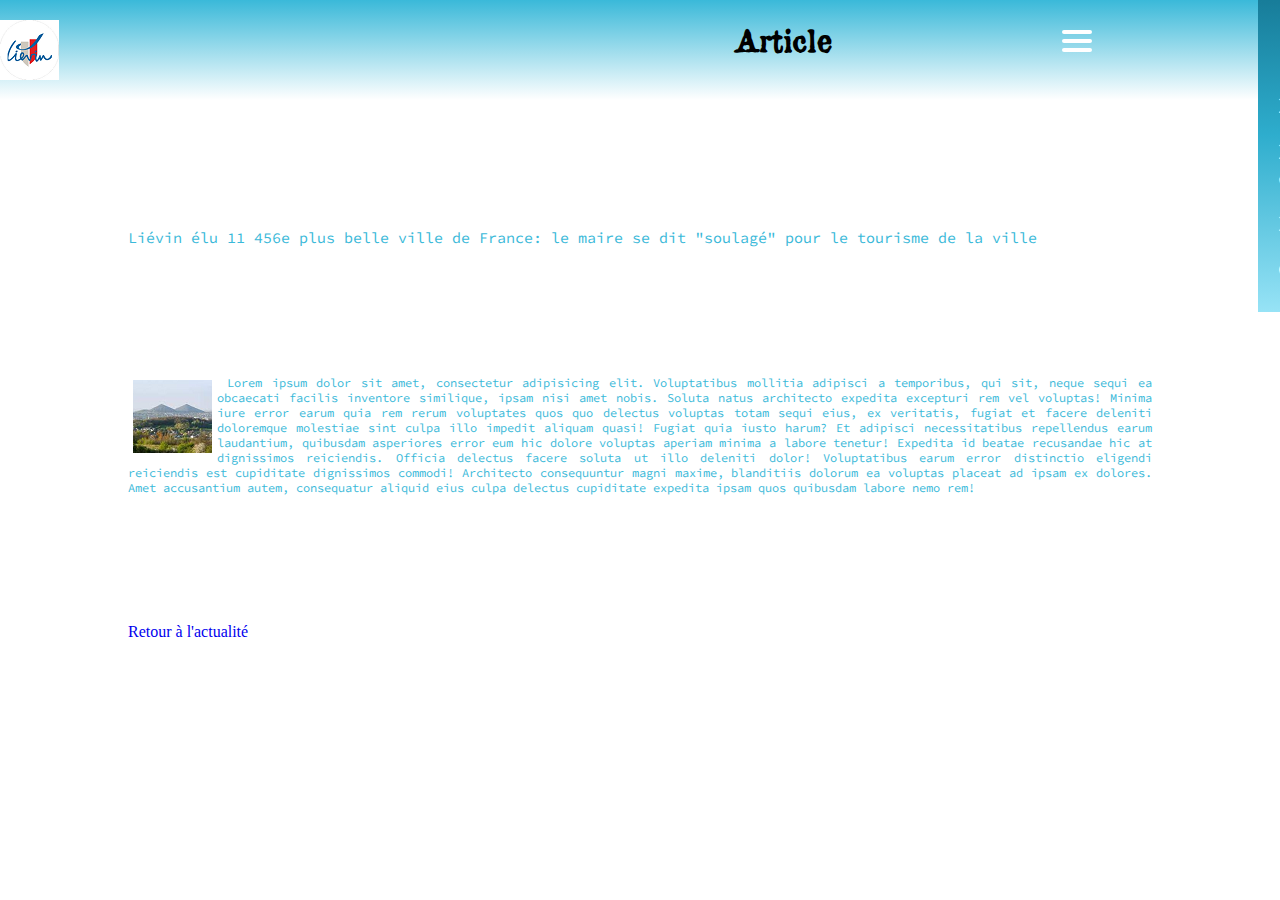
<file: html/Article.html>
<!DOCTYPE html>
<html lang="fr">

<head>
    <meta charset="UTF-8">
    <meta name="viewport" content="width=device-width, initial-scale=1.0">
    <link rel="stylesheet" href="../css/styleactu.css">
    <link rel="preconnect" href="https://fonts.googleapis.com">
    <link rel="preconnect" href="https://fonts.gstatic.com" crossorigin>
    <link href="https://fonts.googleapis.com/css2?family=Source+Code+Pro&display=swap" rel="stylesheet">



    <title>Articles ville de Liévin</title>
</head>

<body>
    <div class="entete">
        <div class="enteteup">
            <div class="logo">
               <a href="http://127.0.0.1:5500/html/index.html" class="logo"> <img src="../assets/Image/liévin_logo.png" alt="le logo de la ville de Liévin"></a>

            </div>

            <div class="titre">
                <h1>Article</h1>
            </div>

            <div class="burger">
                <nav role="navigation">

                    <div id="menuToggle">

                        <input type="checkbox" />
                        <span></span>
                        <span></span>
                        <span></span>

                        <ul id="menu">
                            <a href="#">
                                <li>Ma ville</li>
                            </a>
                            <a href="#">
                                <li> Mon quotidien</li>
                            </a>
                            <a href="#">
                                <li> Mes loisirs</li>
                            </a>
                            <a href="#">
                                <li>Contact</li>
                            </a>
                        </ul>
                    </div>
                </nav>

                </div>
                </div>
                </div>

                <div class="paraccroche">
                    <p>Liévin élu 11 456e plus belle ville de France: le maire se dit "soulagé" pour le tourisme de la
                        ville</p>

                </div>

                <Div class="corpsarti">
                    <img src="../assets/Image/photo liévin.png" alt="" class="imgarti1">
                    <p class="textarti">Lorem ipsum dolor sit amet, consectetur adipisicing elit. Voluptatibus mollitia adipisci a temporibus, qui sit, neque sequi ea obcaecati facilis inventore similique, ipsam nisi amet nobis. Soluta natus architecto expedita excepturi rem vel voluptas! Minima iure error earum quia rem rerum voluptates quos quo delectus voluptas totam sequi eius, ex veritatis, fugiat et facere deleniti doloremque molestiae sint culpa illo impedit aliquam quasi! Fugiat quia iusto harum? Et adipisci necessitatibus repellendus earum laudantium, quibusdam asperiores error eum hic dolore voluptas aperiam minima a labore tenetur! Expedita id beatae recusandae hic at dignissimos reiciendis. Officia delectus facere soluta ut illo deleniti dolor! Voluptatibus earum error distinctio eligendi reiciendis est cupiditate dignissimos commodi! Architecto consequuntur magni maxime, blanditiis dolorum ea voluptas placeat ad ipsam ex dolores. Amet accusantium autem, consequatur aliquid eius culpa delectus cupiditate expedita ipsam quos quibusdam labore nemo rem!</p>
                    
                </Div>

                <div class="baspage"><a href="./Page actualité.html">Retour à l'actualité</a></div>

    
</body>
</file>
<file: css/styleactu.css>
@font-face {
    font-family: 'OldNewspaperType';
    src: url('../assets/Fonts/OldNewspaperTypes.ttf') format('truetype');

}

body {

    margin: 0%;
    padding: 0%;
}

.entete {

    font-family: 'OldNewspaperType';
    height: 100px;
    background: linear-gradient(#3AB9D9, #FFFFFF);
    display: flex;
    justify-content: center;
    flex-direction: column;
    column-count: 1;
    margin: 0%;
    padding: 0%;
    width: auto;

}

.enteteup {
    display: flex;
    justify-content: space-between;
}

.burger {
    position: relative;
    width: 120px;
    height: 120px;
    margin: 0;
    padding: 0;
    display: flex;
    flex-direction: row;
    justify-content: space-between;
    position: fixed;
    top: 0;
    margin-left: 83%;
}

#menuToggle {
    display: block;
    position: relative;
    top: 30px;
    right: 0%;
    padding: auto;
    z-index: 1;
    -webkit-user-select: none;
    user-select: none;
}

#menuToggle a {
    text-decoration: none;
    color: #232323;
    transition: color 0.3s ease;
}

#menuToggle a:hover {
    color: tomato;
}

#menuToggle input {
    display: block;
    width: 40px;
    height: 32px;
    position: absolute;
    top: -7px;
    left: -5px;
    cursor: pointer;
    opacity: 0;
    /* hide this */
    z-index: 6;
    /* and place it over the hamburger */
    -webkit-touch-callout: none;
}

/*
 * Just a quick hamburger
 */
#menuToggle span {
    display: block;
    width: 30px;
    height: 4px;
    margin-bottom: 5px;
    position: relative;
    background: #ffffff;
    border-radius: 3px;
    z-index: 6;
    transform-origin: 4px 0px;
    transition: transform 0.5s cubic-bezier(0.77, 0.2, 0.05, 1.0),
        background 0.5s cubic-bezier(0.77, 0.2, 0.05, 1.0),
        opacity 0.55s ease;
}

#menuToggle span:first-child {
    transform-origin: 0% 0%;
}

#menuToggle span:nth-last-child(2) {
    transform-origin: 0% 100%;
}

/* 
 * Transform all the slices of hamburger
 * into a crossmark.
 */
#menuToggle input:checked~span {
    opacity: 1;
    transform: rotate(45deg) translate(-1px, 2.7px);
    background: #ffffff;
}

/*
 * But let's hide the middle one.
 */
#menuToggle input:checked~span:nth-last-child(3) {
    opacity: 0;
    transform: rotate(0deg) scale(0.2, 0.2);
}

/*
 * Ohyeah and the last one should go the other direction
 */
#menuToggle input:checked~span:nth-last-child(2) {
    transform: rotate(-45deg) translate(0, -1px);
}

#menu {

    position: absolute;
    right: -70%;
    height: auto;
    width: 120px;
    padding: 20px;
    margin-top: -100px;
    margin-right: 50%;
    margin-left: 0%;
    padding-top: 125px;
    color: #ffffff;
    background: linear-gradient(#106d89, #2eadcd, #97e3f6);
    list-style-type: none;
    -webkit-font-smoothing: antialiased;
    /* to stop flickering of text in safari */

    transform-origin: 0% 0%;
    transform: translate(200%, 0);

    transition: transform 0.5s cubic-bezier(0.77, 0.2, 0.05, 1.0);
    z-index: 5;
}



#menu li {
    padding: 10px 0;
    font-size: 22px;
    color: #ffffff;
    font-family: 'oldnewspapertype', sans-serif;
    font-size: 1.2rem;
}

/*
 * And let's slide it in from the left
 */
#menuToggle input:checked~ul {
    transform: none;
}

.logo {

    margin: 0%;
    padding: 0%;
    height: 60px;
    width: 60px;
}


.titre {

    height: 60px;
    text-align: center;
    font-size: 15px;
    margin: 0%;
    padding: 0%;
    margin-right: 35%;

}

.titre h1 {

    margin: 0%;
    padding: 0%;

}

.barremenu {


    display: flex;
    justify-items: flex-start;
    justify-content: space-around;
    height: 40px;
    margin: 0%;
    padding: 0%;


}


.menu1,
.menu2,
.menu3,
.menu4,
.menu5 {


    font-size: 6px;
    height: 38px;
    width:20%;
    text-align: center;
    margin: 0%;
    padding: 0%;
    box-shadow: 5px 5px 5px #3AB9D9;


}

.menu1 a,
.menu2 a,
.menu3 a,
.menu4 a,
.menu5 a {

    text-decoration: none;
    color: black;
}

.menu1 a:hover {
    color: black;
}

.menu2 a:hover {
    color: black;
}

.menu3 a:hover {
    color: black;
}

.menu4 a:hover {
    color: black;
}

.menu5 a:hover {
    color: black;
}


.menu5 {
    font-size: 7px;
}


#searchbar {

    width: 375px;
    height: 25px;
    margin: 30px;
    z-index: 4;
    display: flex;
    flex-direction: column;

}

.formulaire {

    display: inline-block;
}

.formulaire .champ {
    width: 200px;
    height: 15px;
    border: #3AB9D9 solid 2px;
}


.formulaire .bouton {
    background-image: url(../Image/Sans\ titre.png);
    background-repeat: no-repeat;
    width: 25px;
    height: 25px;
    padding: 0;
}

.corps {

    margin-left: 5%;
    margin-right: 5%;
}

.eco h1,
.pol h1,
.cul h1,
.adm h1,
.faitdiv h1 {
    color: #3AB9D9;
    border-bottom: 1px solid #3AB9D9;
    font-size: 12px;


}

.Arti {

    display: flex;
    flex-direction: row;
    justify-content: space-around;
    box-shadow: 5px 5px 5px #3AB9D9;
    margin: 30px;
    border: 2px solid #3AB9D9;
    background-image: linear-gradient(90deg, #3ab9d94d 20%, #FFFFFF 60%, #3ab9d94D 100%);
    /* background-image: linear-gradient(90deg,#3ab9d94d, #FFFFFF); */
    transition: 1s;
    background-size: 200% auto;


}

.Arti a {
    text-decoration: #3AB9D9;
}


.Arti:hover {
    background-position: right center;
    transform: scale(0.95);
    translate: 0% -10%;
    /* background-image: linear-gradient(90deg, #FFFFFF, #3ab9d94D); */

}



.titrar {

    margin: 7px;
    font-family: 'Source Code Pro', monospace;
    color: #3AB9D9;
    font-size: 8px;

}

.paraccroche {

    font-family: 'Source Code Pro', monospace;
    font-size: 15px;
    color: #3AB9D9;
    margin: 10%;
    padding: 0;


}

.corpsarti {

    font-family: 'Source Code Pro', monospace;
    font-size: 12px;
    color: #3AB9D9;
    width: auto;
    height: auto;
    margin: 10%;
    padding: 0%;
    text-indent: 10px;
    text-align: justify;
    position: relative;
}

.imgarti1 {
    float: left;
    margin: 5px;



}

.imgarti2 {
    float: right;
    margin: 5px;

}

.baspage{

    margin-left: 10%;
}

.baspage a {

    text-decoration: none;
}

.baspage a:hover {

    color: red;
}
</file>
